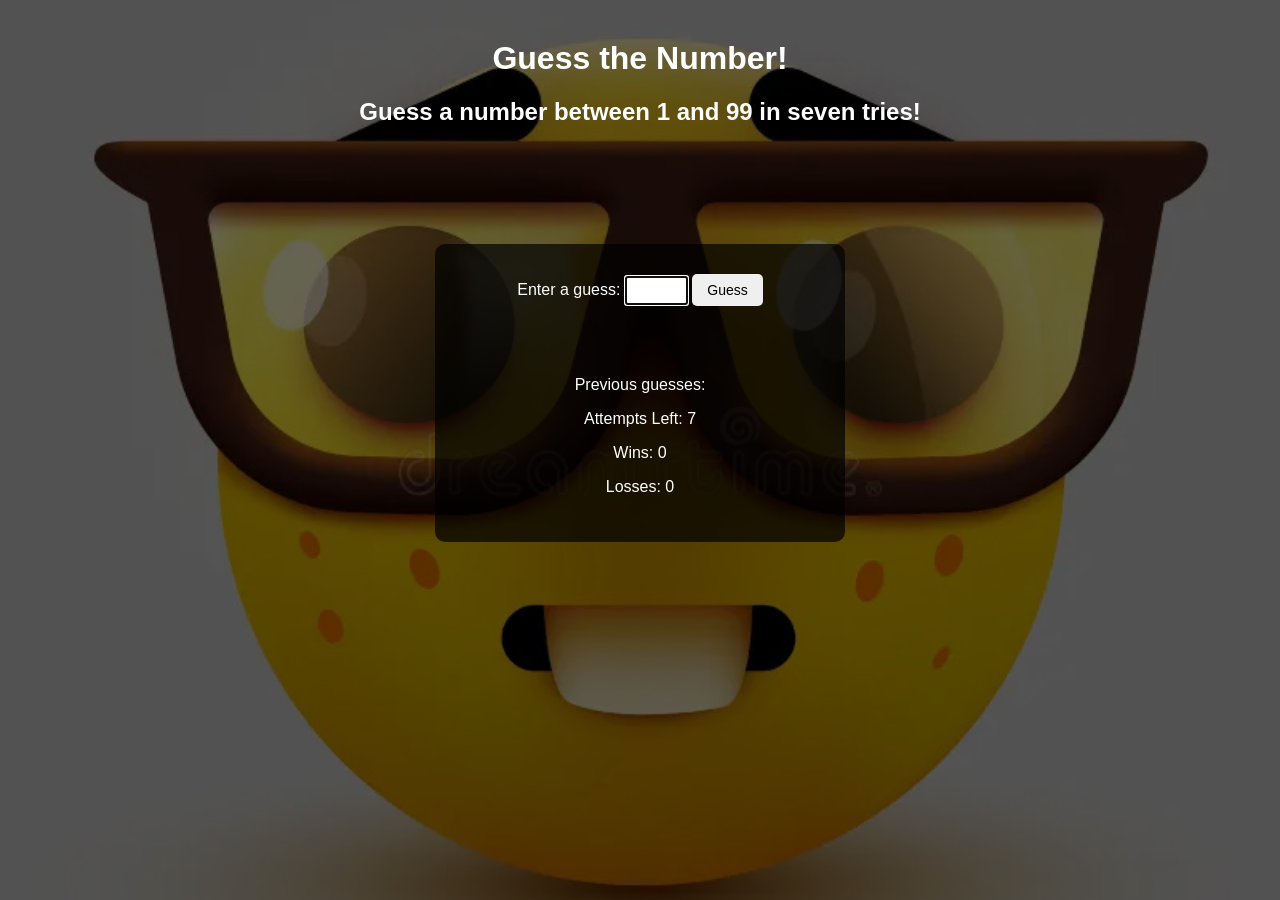
<file: guess_number/index.html>
<!DOCTYPE html>
<html>
<head>
    <title>Guess a Number</title>
    <meta charset="utf-8">
    <link rel="stylesheet" href="css/styles.css">
</head>
<body>

    <header>
        <h1>Guess the Number!</h1>
        <h2>Guess a number between 1 and 99 in seven tries!</h2>
    </header>

    <br>

    <div id="main">
        Enter a guess:
        <input type="text" id="playerGuess" size="5">
        <button id="guessBtn">Guess</button>
        <br><br>

        <button id="resetBtn">Reset</button>

        <br><br>

        <p id="feedback"></p>

        <p>Previous guesses:
            <span id="guesses"></span>
        </p>

        <p>Attempts Left:
            <span id="attempts">7</span>
        </p>

        <p>Wins:
            <span id="wins">0</span>
        </p>

        <p>Losses:
            <span id="losses">0</span>
        </p>
    </div>

    <script src="js/script.js"></script>

</body>
</html>
</file>
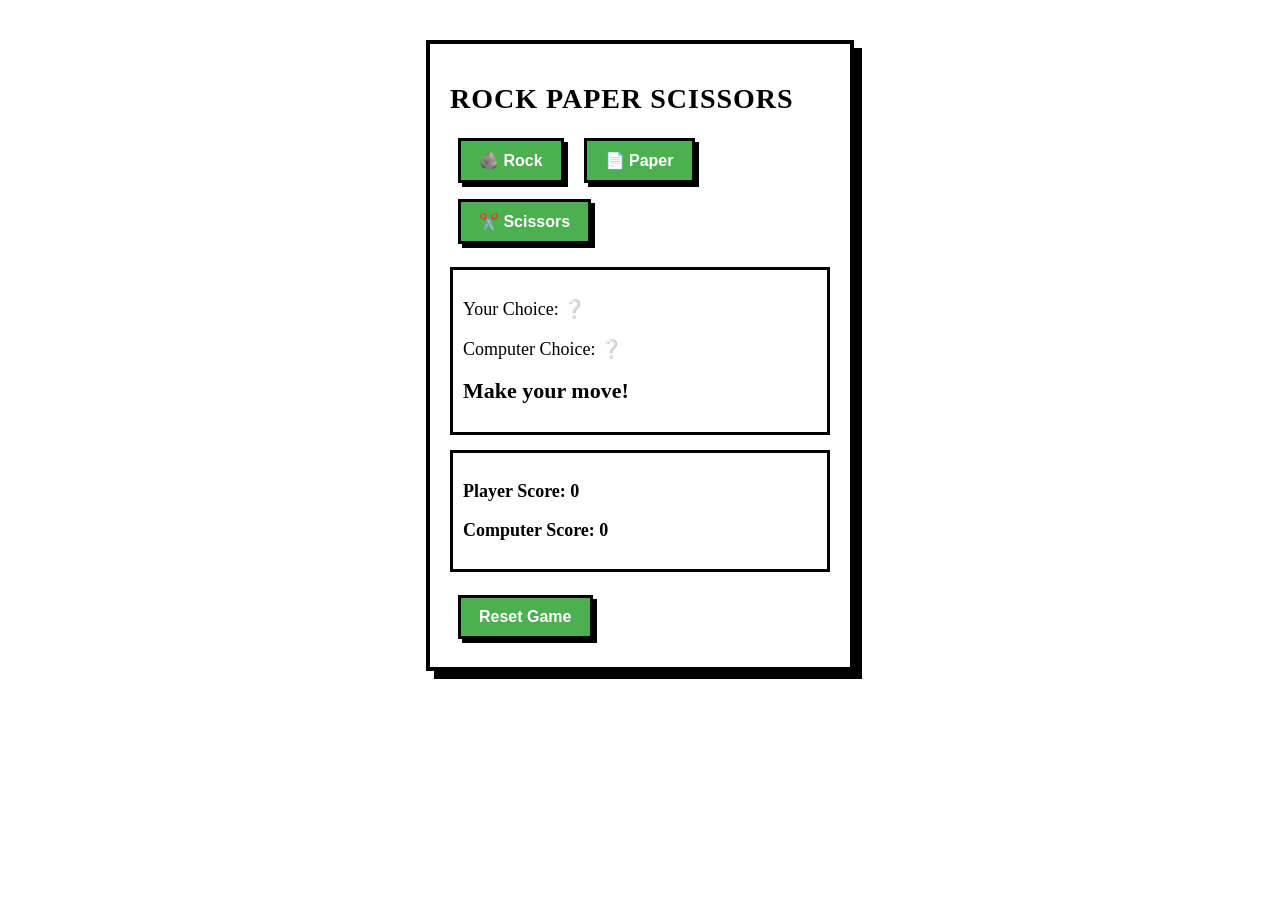
<file: hw2/index.html>
<!DOCTYPE html>
<html lang="en">
<head>
    <meta charset="UTF-8">
    <meta name="viewport" content="width=device-width, initial-scale=1.0">
    <title>Rock Paper Scissors</title>
    <link rel="stylesheet" href="css/styles.css">
</head>
<body>

    <div class="container">

        <h1>Rock Paper Scissors</h1>

        <div class="buttons">
            <button class="choice" data-choice="rock">🪨 Rock</button>
            <button class="choice" data-choice="paper">📄 Paper</button>
            <button class="choice" data-choice="scissors">✂️ Scissors</button>
        </div>

        <div class="display">
            <p id="playerChoice">Your Choice: ❔</p>
            <p id="computerChoice">Computer Choice: ❔</p>
            <h2 id="result">Make your move!</h2>
        </div>

        <div class="scoreBoard">
            <p>Player Score: <span id="playerScore">0</span></p>
            <p>Computer Score: <span id="computerScore">0</span></p>
        </div>

        <button id="resetBtn">Reset Game</button>

    </div>

    <script src="js/script.js"></script>
</body>
</html>
</file>
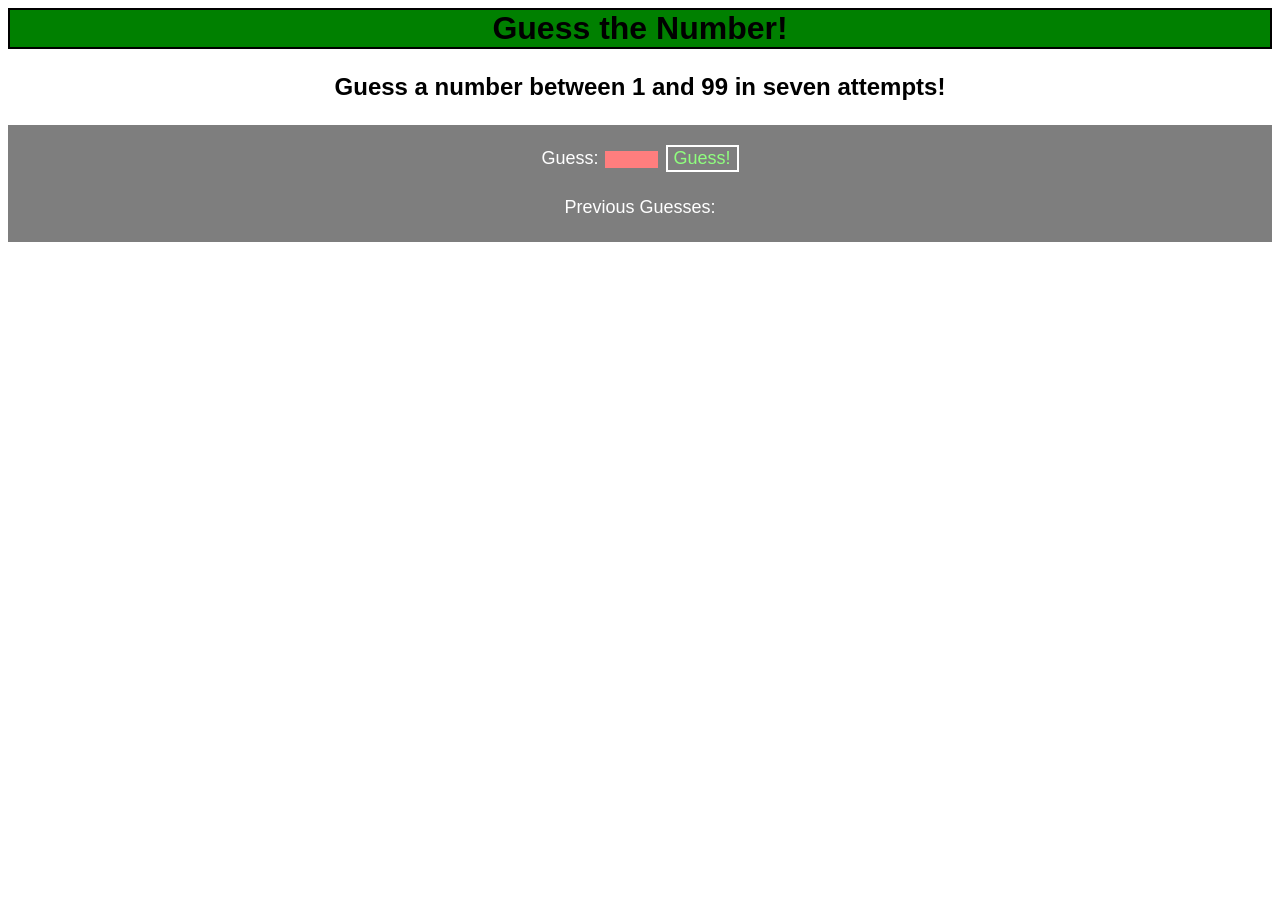
<file: lab2/index.html>
<!DOCTYPE <!DOCTYPE html>
    <head>
        <meta charset="utf-8">
        <meta http-equiv="X-UA-Compatible" content="IE=edge">
        <title>Guess the Number Game</title>
        <meta name="description" content="">
        <meta name="viewport" content="width=device-width, initial-scale=1">
        <script src="js/script.js" defer></script>
        <link rel="stylesheet" href="css/styles.css">
    </head>
    <body>
        <header class="fontBold fontFamily center">
            <h1 id = "h1">Guess the Number!</h1>
        </header>
    
        <h3 class="fontFamily center fontSizeXL">Guess a number between 1 and 99 in seven attempts!</h3>

        <div class="opaque">
            <div class="fontFamily center fontSizeLarge fontColor">
                Guess:
                <!-- creates a textbox -->
                <input  id="userGuess" type="text" size="5">
                <button id="guessBtn" class="fontSizeLarge">Guess!</button>
            
                <br>

                <div id="displayHighLow"></div>
            
                <br>
            
                Previous Guesses:
                <div id="userGuesses">
                </div>
            </div>
        </div>
    

    </body>
</html>
</file>
<file: guess_number/css/styles.css>
body {
    margin: 0;
    padding: 0;

    font-family: Arial, Helvetica, sans-serif;
    text-align: center;
    color: white;

    background-image: url("../img/nerd-face-emoji-clever-emoticon-glasses-geek-student-nerd-face-emoji-clever-emoticon-glasses-geek-student-vector-158921431.jpg");
    background-size: cover;
    background-position: center;
    background-repeat: no-repeat;
    background-attachment: fixed;
}

body::before {
    content: "";
    position: fixed;
    top: 0;
    left: 0;
    width: 100%;
    height: 100%;

    background: rgba(0, 0, 0, 0.6);
    z-index: -1;
}

#main {
    margin-top: 80px;
    padding: 30px;
    background-color: rgba(0, 0, 0, 0.7);
    width: 350px;
    margin-left: auto;
    margin-right: auto;
    border-radius: 10px;
}

button {
    padding: 8px 15px;
    font-size: 14px;
    cursor: pointer;
    border-radius: 5px;
    border: none;
}

input {
    padding: 5px;
    text-align: center;
}

header h1 {
    margin-top: 40px;
}
</file>
<file: hw2/css/styles.css>
.container {
    margin: 40px auto;
    padding: 20px;
    width: 380px;              
    background-color: white;
    border: 4px solid black;
    box-shadow: 8px 8px 0px black;
}

h1 {
    font-size: 28px;           
    color: black;
    margin-bottom: 15px;
    text-transform: uppercase;
    letter-spacing: 1px;
}

.buttons {
    margin: 15px 0;
}

button {
    padding: 10px 18px;       
    margin: 8px;
    font-size: 16px;
    border: 3px solid black;
    border-radius: 0;
    cursor: pointer;
    background-color: #4CAF50;
    color: white;
    font-weight: bold;
    box-shadow: 4px 4px 0px black;
    transition: 0.1s;
}

.display {
    margin: 15px 0;
    font-size: 18px;
    border: 3px solid black;
    padding: 10px;
}

.scoreBoard {
    margin: 15px 0;
    font-size: 18px;
    font-weight: bold;
    border: 3px solid black;
    padding: 10px;
}

#result {
    font-size: 22px;
    margin-top: 10px;
    font-weight: bold;
}

/* WIN STATE */
.win {
    background-color: #47dc3c;
    background-image: url("../img/win.jpg");
}

/* LOSE STATE */
.lose {
    background-color: #dd5757;
    background-image: url("../img/lose.jpg");
}

/* TIE STATE */
.tie {
    background-color: #faed67;
    background-image: url("../img/tie.jpg");
}
</file>
<file: lab2/css/styles.css>
/* Default Elements */
body {
    background-image: url("https://imgs.search.brave.com/gp4HsffEMmMcybl3pZPKsOqrBURLvUdUy-nZDVPwqYw/rs:fit:860:0:0:0/g:ce/aHR0cHM6Ly90My5m/dGNkbi5uZXQvanBn/LzA2LzIyLzgyLzM0/LzM2MF9GXzYyMjgy/MzQ5Ml9veThqMVRU/eEJrRTFIWmdWbml2/MFJQeXByQ29VZlpC/NS5wbmc");
}

/* Classes */
.fontFamily {
    font-family: Arial, Helvetica, sans-serif; 
}

.fontBold {
    font-weight: bold;
}

.center {
    text-align: center;
}

.fontSizeLarge {
    font-size: large;
}

.fontSizeXL {
    font-size: x-large;
}

.opaque {
    background-color: black;    
    opacity: 0.5;
    padding: 20px;
}

.fontColor {
    color: white;
}

/* IDs */

#guessBtn {
    border: 2px solid white; 
    background-color: black;
    color: #22ff00;
}

#userGuess {
    border: 2px solid white;
}

#userGuesses {
    background-color: blue;
    border: 2px solid black;
}

#displayHighLow {
    background-color: wheat;
    border: 2px solid black;
}

#userGuess{
    background-color: red;
    border: 2px solid black;
}

#h1{
    background-color: green;
    border: 2px solid black;
}

#hw{
    background-color: green;
    border: 2px solid black;
}

#stuff{
    background-color: green;
    border: 2px solid black;
}
</file>
